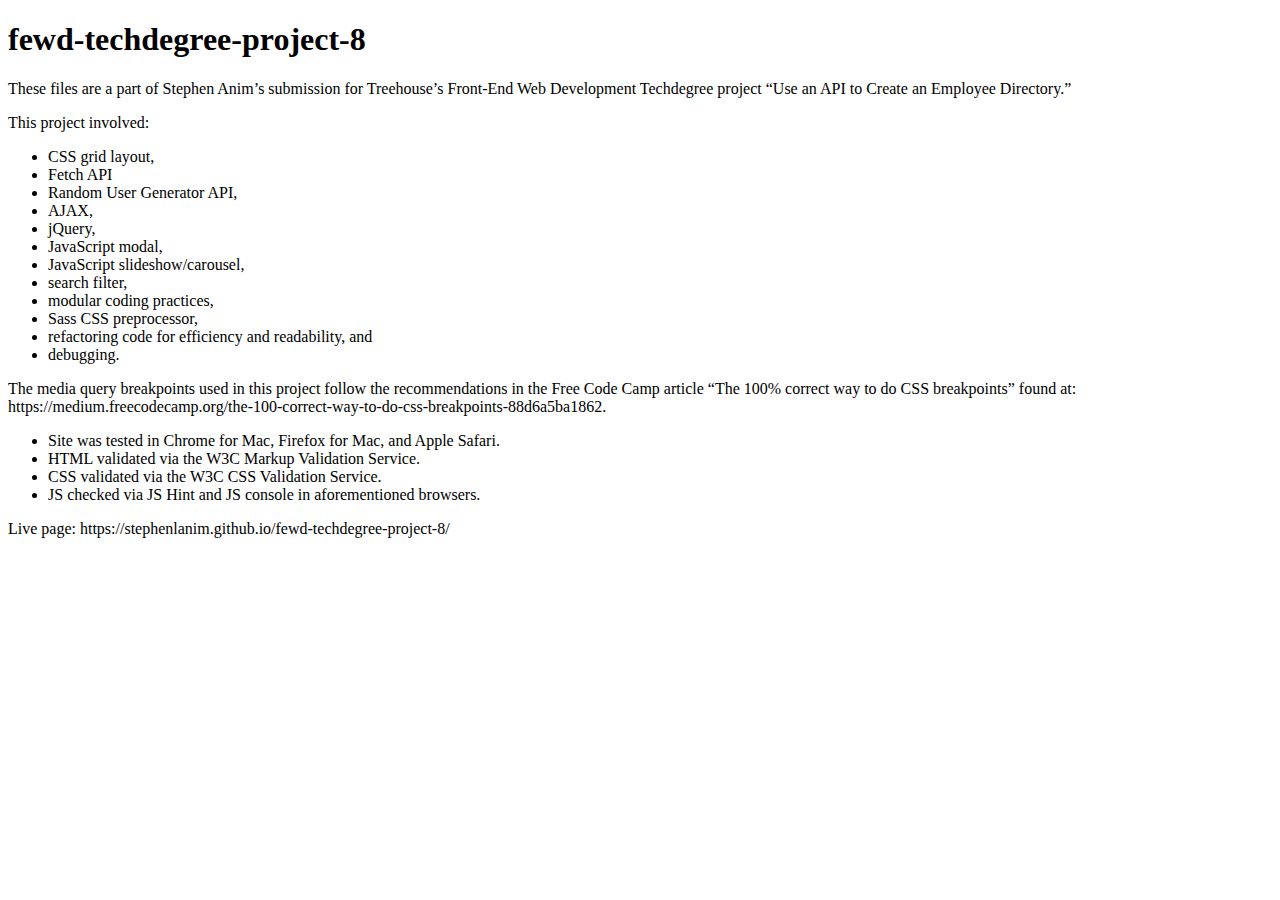
<file: README.html>
<!DOCTYPE html>
<html xmlns="http://www.w3.org/1999/xhtml" lang="en">
<head>
	<meta charset="utf-8"/>
</head>
<body>

<h1 id="fewd-techdegree-project-8">fewd-techdegree-project-8</h1>

<p>These files are a part of Stephen Anim&#8217;s submission for Treehouse&#8217;s Front-End Web Development Techdegree project &#8220;Use an API to Create an Employee Directory.&#8221;</p>

<p>This project involved:</p>

<ul>
<li>CSS grid layout,</li>
<li>Fetch API</li>
<li>Random User Generator API,</li>
<li>AJAX,</li>
<li>jQuery,</li>
<li>JavaScript modal,</li>
<li>JavaScript slideshow/carousel,</li>
<li>search filter,</li>
<li>modular coding practices,</li>
<li>Sass CSS preprocessor,</li>
<li>refactoring code for efficiency and readability, and</li>
<li>debugging.</li>
</ul>

<p>The media query breakpoints used in this project follow the recommendations in the Free Code Camp article “The 100% correct way to do CSS breakpoints” found at: https://medium.freecodecamp.org/the-100-correct-way-to-do-css-breakpoints-88d6a5ba1862.</p>

<ul>
<li>Site was tested in Chrome for Mac, Firefox for Mac, and Apple Safari.</li>
<li>HTML validated via the W3C Markup Validation Service.</li>
<li>CSS validated via the W3C CSS Validation Service.</li>
<li>JS checked via JS Hint and JS console in aforementioned browsers.</li>
</ul>

<p>Live page: https://stephenlanim.github.io/fewd-techdegree-project-8/</p>

</body>
</html>
</file>
